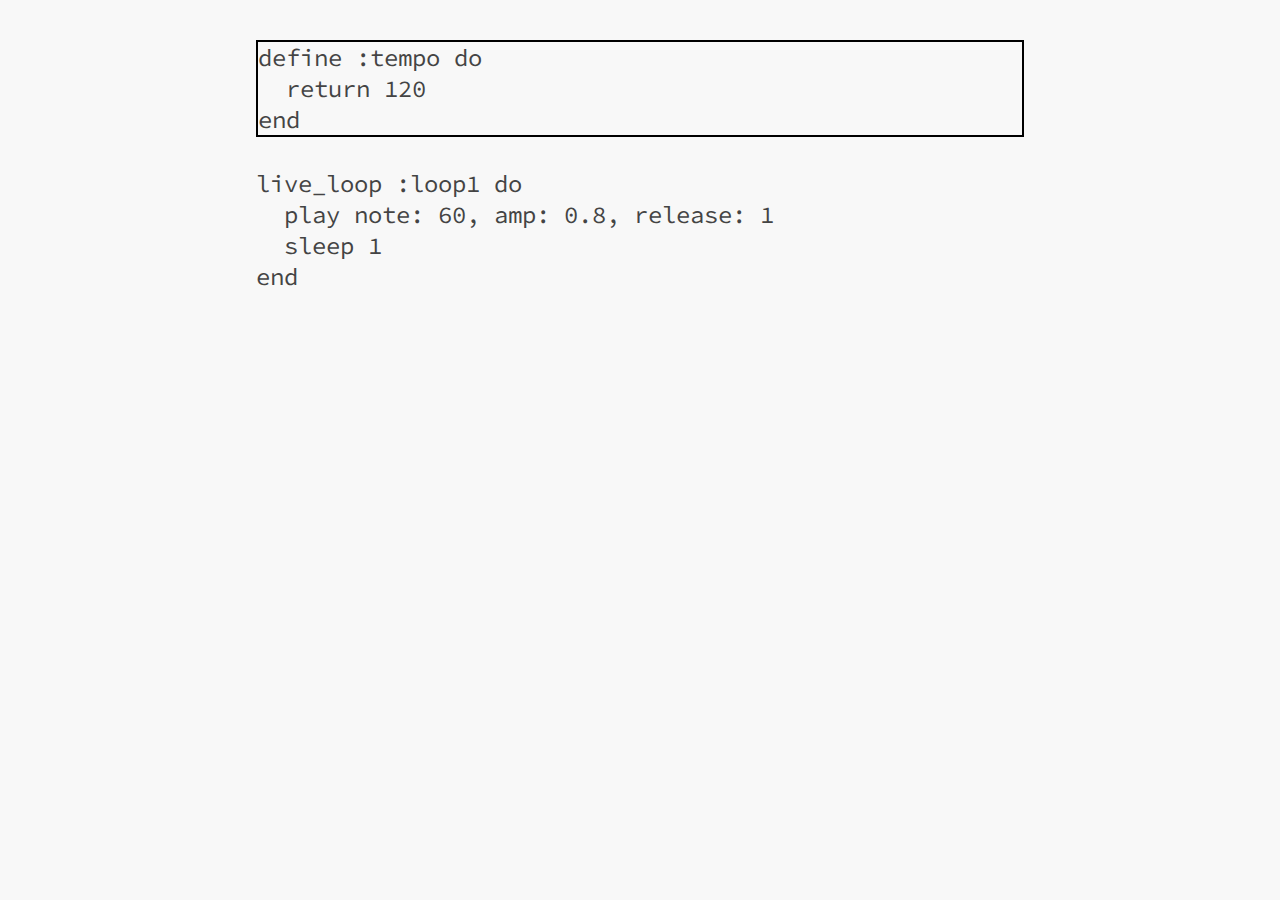
<file: index.html>
<!doctype html>
<head>
<meta charset=utf8>
<meta name=viewport content="width=device-width, initial-scale=1">
<title>unvisual</title>

<link rel=stylesheet href="http://fonts.googleapis.com/css?family=Noto+Sans:400,700|Source+Code+Pro:400,600">
<link rel=stylesheet href="style.css">

<!---------------------------------------------------------------------------->

<div id="speech" aria-live=assertive></div>

<pre id="message"></pre>

<!---------------------------------------------------------------------------->

<script src="mousetrap.min.js"></script>

<script src="js/util.js"></script>
<script src="js/Node.js"></script>

<script src="js/ActionNode.js"></script>
<script src="js/ApplyNode.js"></script>
<script src="js/ChoiceNode.js"></script>
<script src="js/ChordNode.js"></script>
<script src="js/FXNode.js"></script>
<script src="js/LoopNode.js"></script>
<script src="js/PlayNode.js"></script>
<script src="js/RootNode.js"></script>
<script src="js/SampleNode.js"></script>
<script src="js/SleepNode.js"></script>
<script src="js/SynthNode.js"></script>
<script src="js/TempoNode.js"></script>
<script src="js/ValueNode.js"></script>

<script src="js/main.js"></script>
</file>
<file: style.css>
body {
  margin: 0 auto;
  padding: 1em;
  padding-bottom: 7em;
  max-width: 48em;
  font-family: "Noto Sans", "Helvetica Neue", sans-serif;

  background: #f8f8f8;
  color: #444;
}

pre {
  font-family: "Source Code Pro", monospace;
  font-size: 1.5em;
}

#display {
  position: fixed;
  left: 0;
  right: 0;
  bottom: 0;
  padding: 1em;
  font-size: 1.75rem;
  font-weight: 600;
  background: #e8e8e8;
  text-align: right;
  white-space: pre-wrap;
}

#display:before, #display:after {
  line-height: 1.75rem;
}

#display:before {
  content: "“";
}

#display:after {
  content: "”";
}

#speech {
  opacity: 0;
}
</file>
